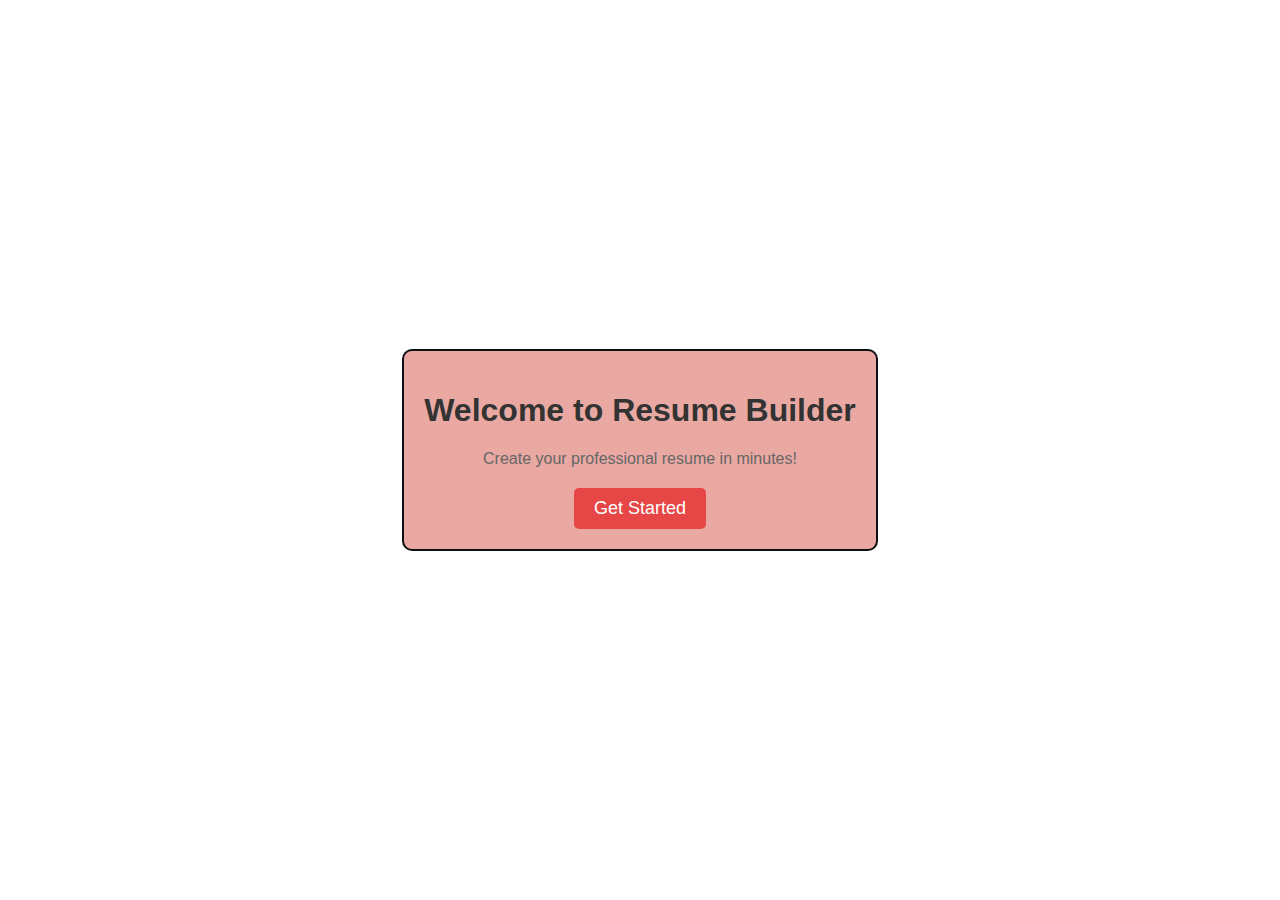
<file: homepage.html>
<!DOCTYPE html>
<html lang="en">
<head>
    <meta charset="UTF-8">
    <meta name="viewport" content="width=device-width, initial-scale=1.0">
    <title>Welcome to Resume Builder</title>
    <style>
        body {
            margin: 0;
            padding: 0;
            font-family: Arial, sans-serif;
            background-image:url("https://burst.shopifycdn.com/photos/business-team-meeting-boardroom.jpg?width=1000&format=pjpg&exif=0&iptc=0");
            display: flex;
            justify-content: center;
            align-items: center;
            height: 100vh;
            opacity: 5px;
        }

        .container {
            text-align: center;
            border: 2px solid #0c1013; /* Border style */
            padding: 20px; /* Add padding for better appearance */
            border-radius: 10px; /* Rounded corners */
            background-color: rgb(233, 169, 162);
            
        }


        h1 {
            color: #333;
        }

        p {
            color: #666;
            margin-bottom: 20px;
        }

        button {
            background-color: #e74646;
            color: #fff;
            border: none;
            padding: 10px 20px;
            font-size: 18px;
            cursor: pointer;
            border-radius: 5px;
            transition: background-color 0.3s ease;
        }

        button:hover {
            background-color: #b28989;
        }
    </style>
</head>
<body>
    <div class="container">
        <h1>Welcome to Resume Builder</h1>
        <p>Create your professional resume in minutes!</p>
        <button onclick="window.location.href='index.html'">Get Started</button>
    </div>
</body>
</html>
</file>
